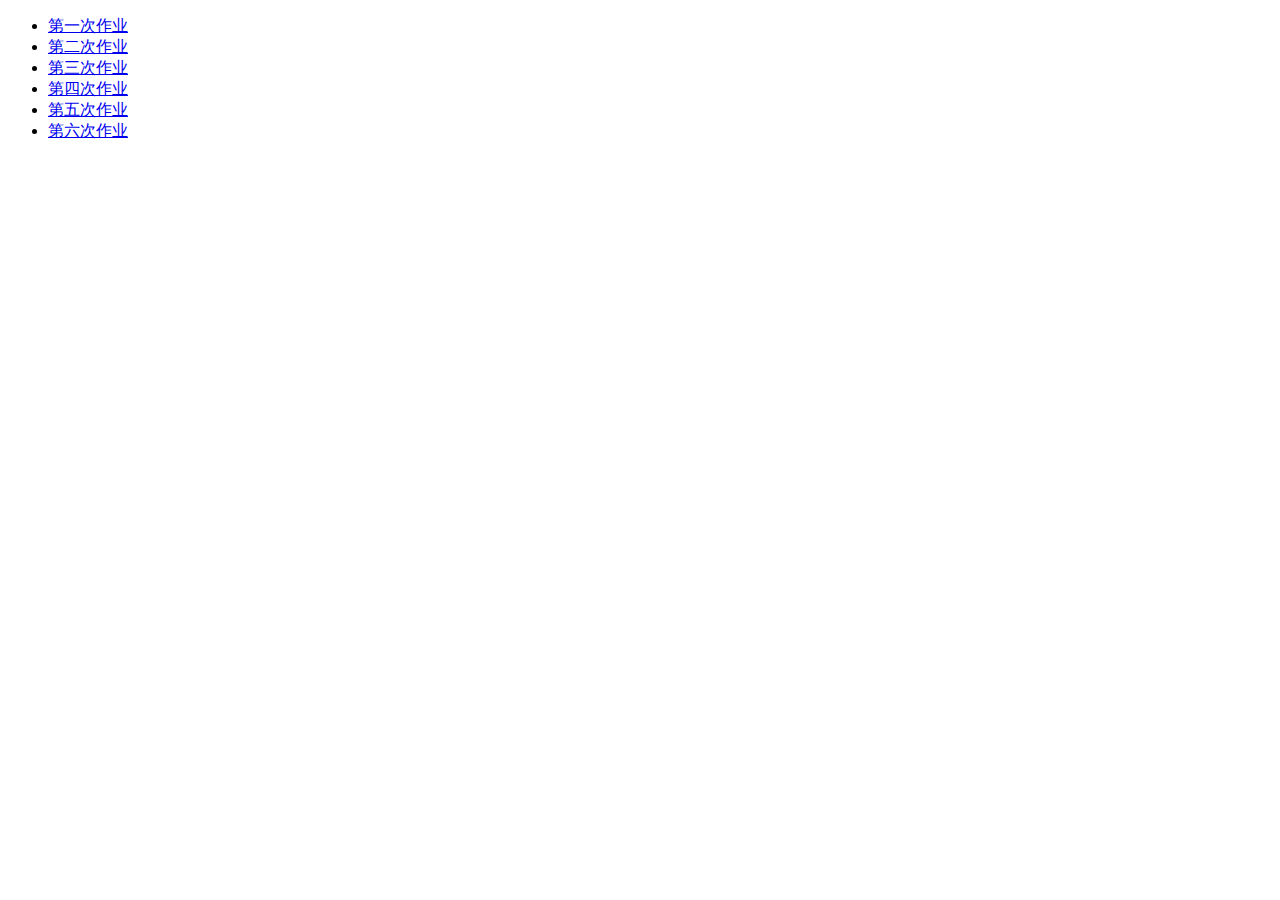
<file: index.html>
<!DOCTYPE html>
<html lang="en">
<head>
<meta charset="utf-8" />
<title>work</title>
</head>
<body>
<ul>
  <li><a href="https://caixintong.github.io/cxt.html">第一次作业 </a></li>
  <li><a href="https://caixintong.github.io/cxt002.html">第二次作业</a></li>
  <li><a href="https://caixintong.github.io/cxt003.html">第三次作业</a></li>
  <li><a href="https://caixintong.github.io/explanation.html">第四次作业</a></li>
  <li><a href="https://caixintong.github.io/message.html">第五次作业</a></li>
  <li><a href="https://caixintong.github.io/cxt006.html">第六次作业</a></li>
</ul>
</body>
</html>
</file>
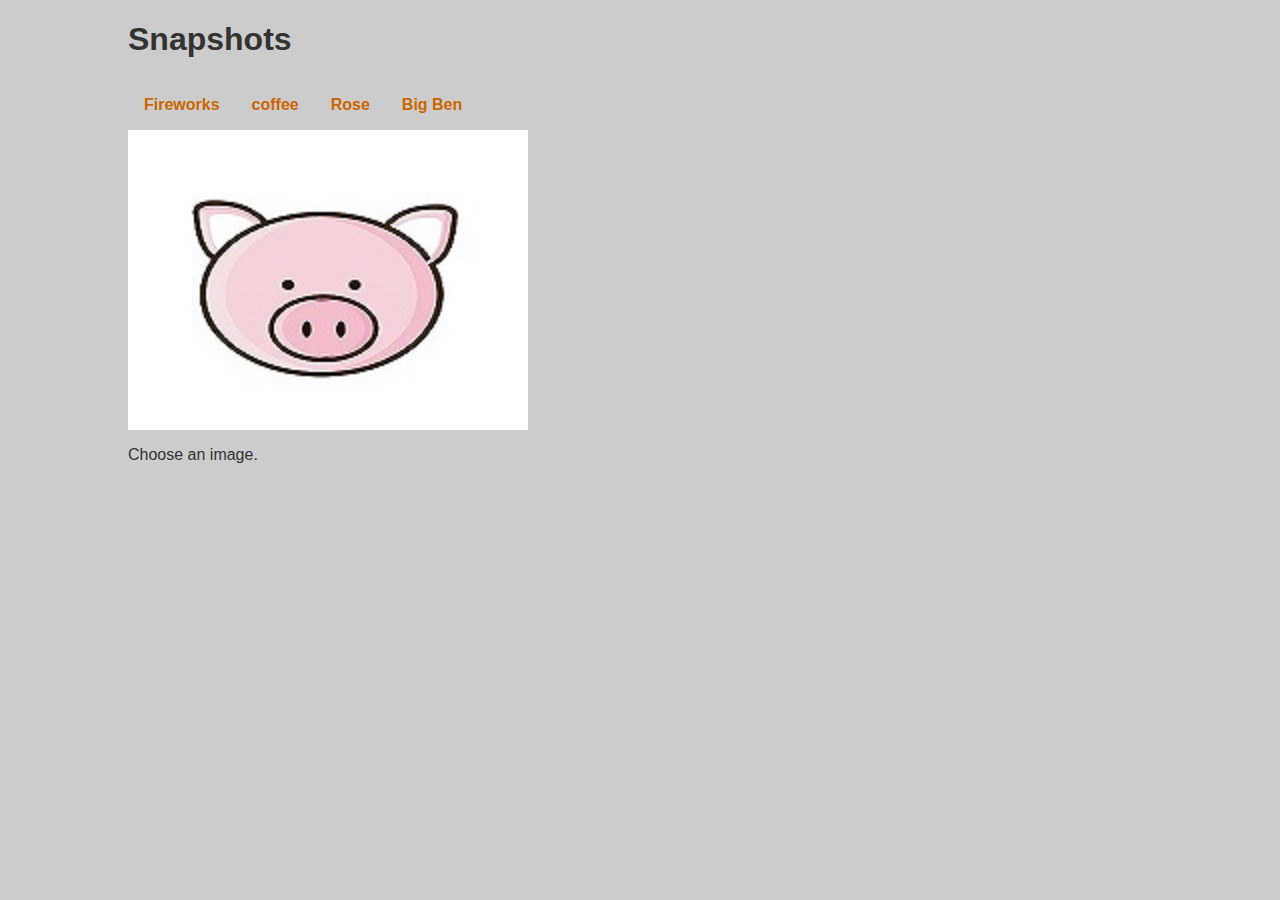
<file: cxt.html>
<!DOCTYPE html>
<html lang="en">
<head>
<meta charset="utf-8" />
<title>Image Gallery</title>
<link rel="stylesheet" href="css.css" media="screen" />
</head>
<body>
<h1>Snapshots</h1>
<ul>
<li>
<a href="fireworks.jpg" onclick="showPic(this);return false;" title="A fireworks display">Fireworks</a>
</li>
<li>
<a href="coffee.jpg" onclick="showPic(this);return false;" title="A cup of black coffee">coffee</a>
</li>
<li>
<a href="rose.jpg" onclick="showPic(this);return false;" title="A red,red rose">Rose</a>
</li>
<li>
<a href="bigben.jpg" onclick="showPic(this);return false;" title="The famous clock">Big Ben</a>
</li>
</ul>
<img id="placeholder" src="placeholder.jpg" alt="my image gallery" />
<p id="description">Choose an image.</p>
<script src="showPic.js"></script>
</body>
</html>
</file>
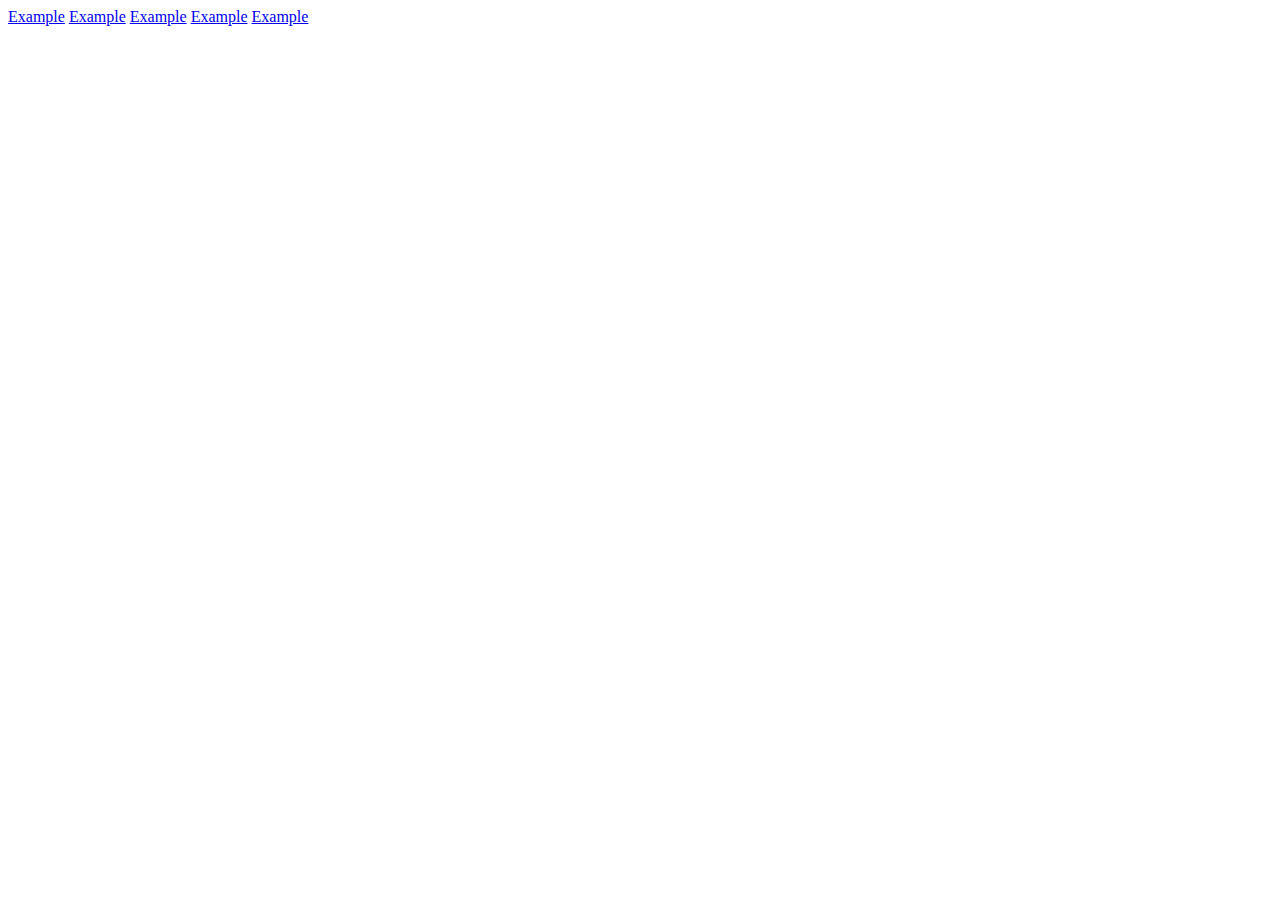
<file: cxt002.html>
<!DOCTYPE html>
<html lang="en">
<head>
<meta charset="utf-8" />
<title>a</title>
</head>
<body>
<a href="javascript:popUp('http://www.example.com/');">Example</a>
<a href="http://www.example.com/" onclick="popUp('http://www.example.com/');return false;">Example</a>
<a href="http://www.example.com/" onclick="popUp(this.getAttribute('href'));return false;">Example</a>
<a href="http://www.example.com/" class="popup">Example</a>
<a href="javascript:popUp('http://www.example.com/');">Example</a>
<script src="a.js"></script>
</body>
</html>
</file>
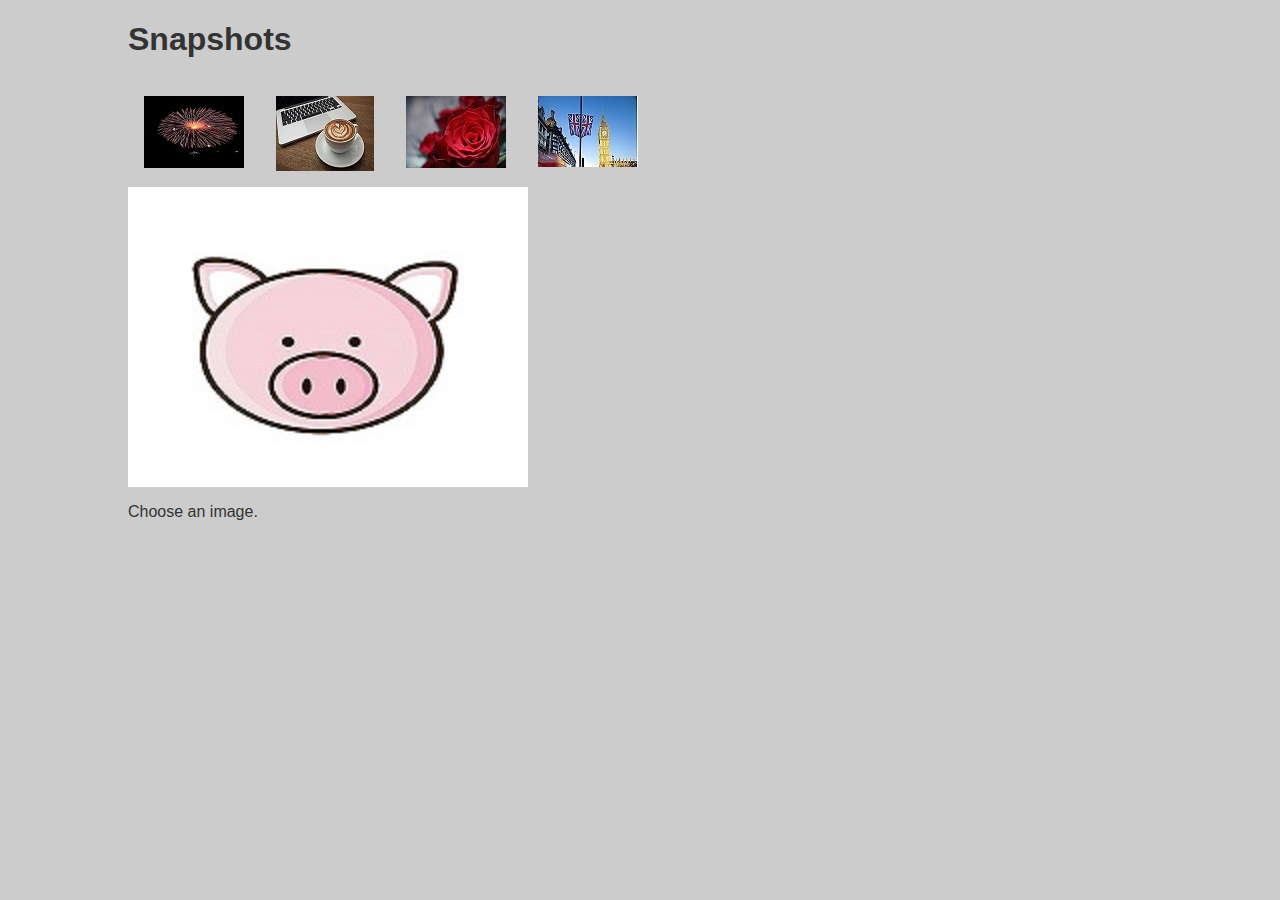
<file: cxt003.html>
<!DOCTYPE html>
<html lang="en">
<head>
<meta charset="utf-8" />
<title>cxt003</title>
<link rel="stylesheet" href="layout.css"type="text/css" media="screen" />
</head>
<body>
<h1>Snapshots</h1>
<ul id="imagegallery">
<li>
<a href="fireworks.jpg" title="A fireworks display"><img src="thumbnail_fireworks.jpg" alt="Fireworks" /></a>
</li>
<li>
<a href="coffee.jpg" title="A cup of black coffee"><img src="thumbnail_coffee.jpg" alt="Coffee" /></a>
</li>
<li>
<a href="rose.jpg" title="A red,red rose"><img src="thumbnail_rose.jpg" alt="Rose" /></a>
</li>
<li>
<a href="bigben.jpg" title="The famous clock"><img src="thumbnail_bigben.jpg" alt="Big Ben" /></a>
</li>
</ul>
<img id="placeholder" src="placeholder.jpg" alt="my image gallery" />
<p id="description">Choose an image.</p>
<script src="js003.js"></script>
</body>
</html>
</file>
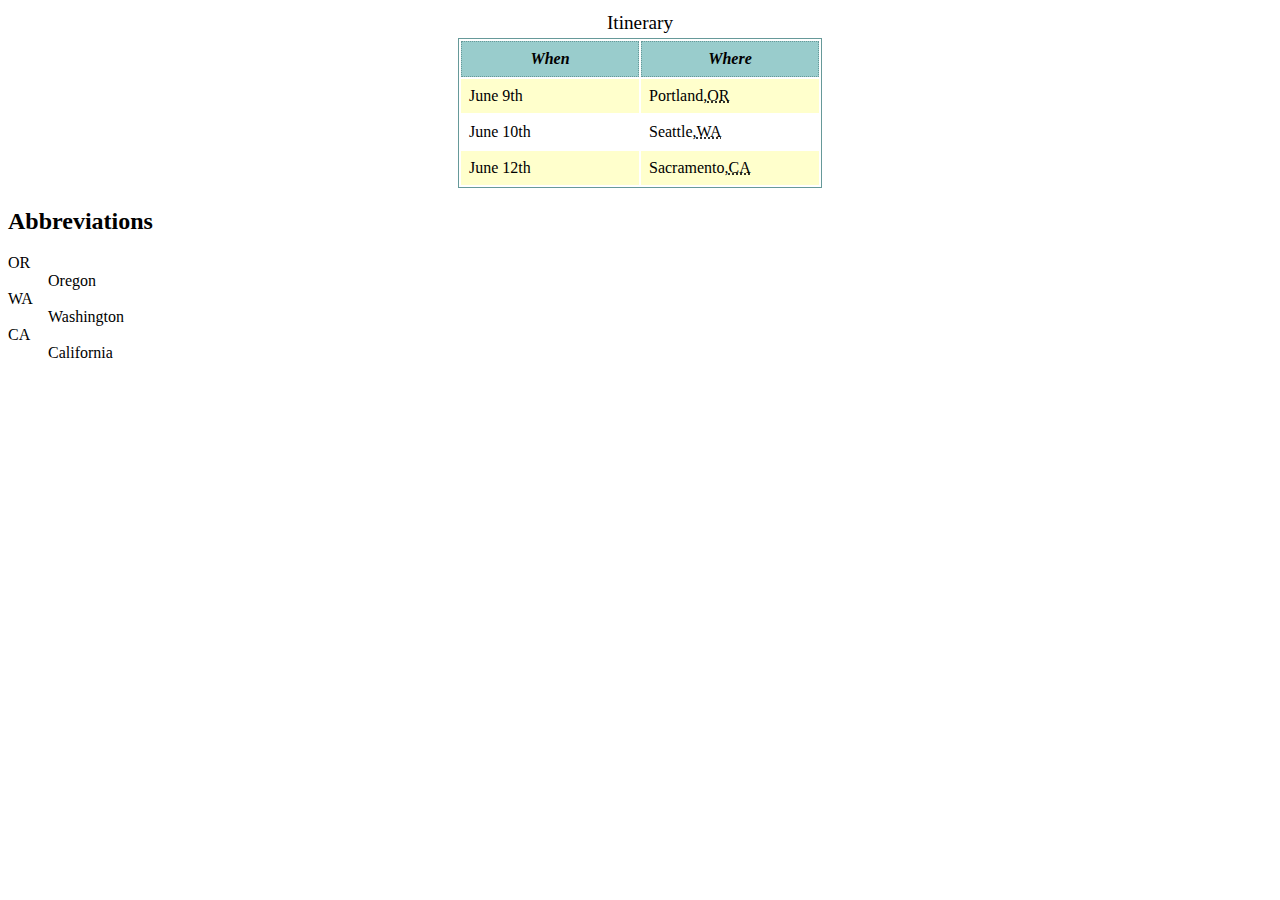
<file: cxt006.html>
<!DOCTYPE html>
<html>
<head>
    <title>Cities</title>
    <meta charset="utf-8">
    <link rel="stylesheet" type="text/css" href="css006.css" />
</head>
<body>
    <table>
        <caption>Itinerary</caption>
        <thead>
        <tr>
            <th>When</th>
            <th>Where</th>
        </tr>
        </thead>
        <tbody>
        <tr>
            <td>June 9th</td>
            <td>Portland,<abbr title="Oregon">OR</abbr></td>
        </tr>
        <tr>
            <td>June 10th</td>
            <td>Seattle,<abbr title="Washington">WA</abbr></td>
        </tr>
        <tr>
            <td>June 12th</td>
            <td>Sacramento,<abbr title="California">CA</abbr></td>
        </tr>
        </tbody>
    </table>
    <script src="addLoadEvent.js"></script>
    <script src="js006.js"></script>
</body>
</html>
</file>
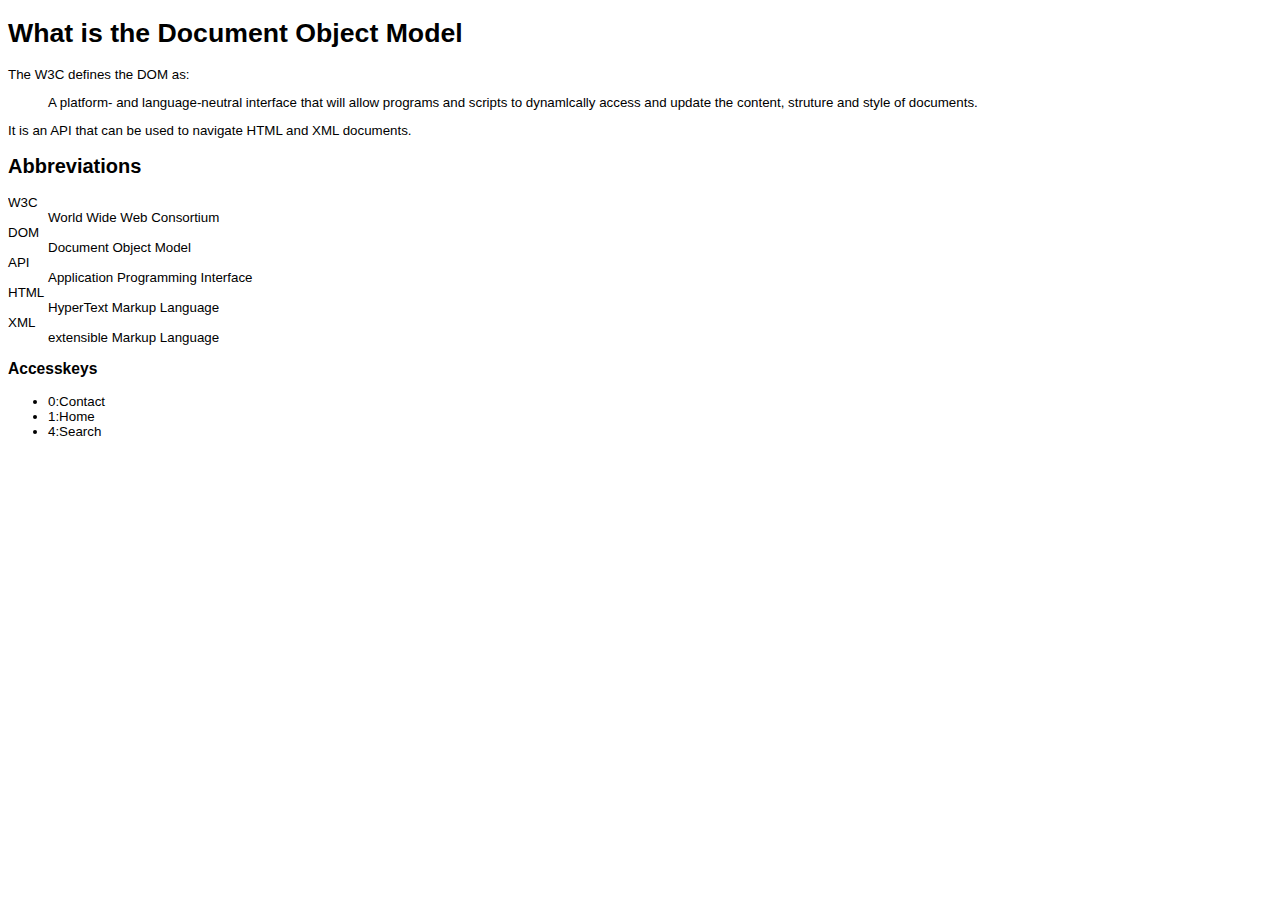
<file: explanation.html>
<!DOCTYPE html>
<html lang="en">
<head>
<meta charset="utf-8" />
<title>Explaining the Document Object Model</title>
<link rel="stylesheet" media="screen" href="typography.css" />
</head>
<body>
<h1>What is the Document Object Model</h1>
<p>
The <abbr title="World Wide Web Consortium">W3C</abbr> defines the <abbr title="Document Object Model">DOM</abbr> as:
</p>
<blockquote cite="http://www.w3.org/DOW/">
<p>
A platform- and language-neutral interface that will allow programs and scripts to dynamlcally access and update the content,
struture and style of documents.
</p>
</blockquote>
<p>
It is an <abbr title="Application Programming Interface">API</abbr> that can be used to navigate <abbr title="HyperText Markup Language">HTML</abbr> and <abbr title="extensible Markup Language">XML</abbr> documents.
</p>
<ul id="navigation" style="display:none">
<li><a href="index.html" accesskey="1">Home</a></li>
<li><a href="search.html" accesskey="4">Search</a></li>
<li><a href="contact.html" accesskey="0">Contact</a></li>
</ul>
<script src="addLoadEvent.js"></script>
<script src="displayAbbreviations.js"></script>
<script src="displayAccessKeys.js"></script>
<script src="displayCitations.js"></script>
</body>
</html>
</file>
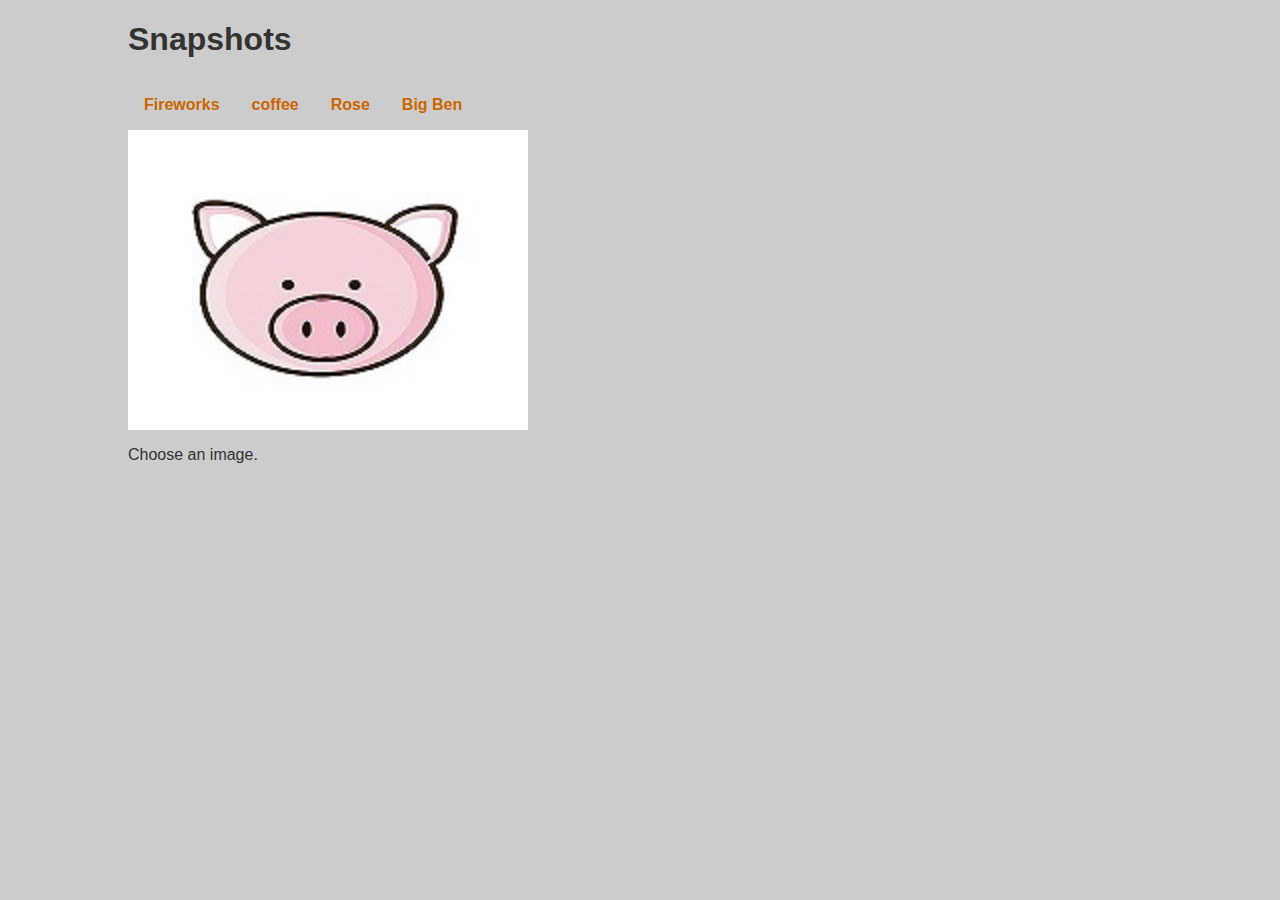
<file: gallery.html>
<!DOCTYPE html>
<html lang="en">
<head>
<meta charset="utf-8" />
<title>Image Gallery</title>
<link rel="stylesheet" href="css.css" media="screen" />
</head>
<body>
<h1>Snapshots</h1>
<ul>
<li>
<a href="fireworks.jpg" onclick="showPic(this);return false;" title="A fireworks display">Fireworks</a>
</li>
<li>
<a href="coffee.jpg" onclick="showPic(this);return false;" title="A cup of black coffee">coffee</a>
</li>
<li>
<a href="rose.jpg" onclick="showPic(this);return false;" title="A red,red rose">Rose</a>
</li>
<li>
<a href="bigben.jpg" onclick="showPic(this);return false;" title="The famous clock">Big Ben</a>
</li>
</ul>
<img id="placeholder" src="placeholder.jpg" alt="my image gallery" />
<p id="description">Choose an image.</p>
<script src="showPic.js"></script>
</body>
</html>
</file>
<file: css.css>
@charset "utf-8";
/* CSS Document */

body{
	font-family:"Helvetica","Arial",serif;
	color:#333;
	background-color:#ccc;
	margin:1em 10%;
	}
h1{
	color:#333;
	background-color:transparent;
	}
a{
	color:#c60;
	background-color:transparent;
	font-weight:bold;
	text-decoration:none;
	}
ul{
	padding:0;
	}
li{
	float:left;
	padding:1em;
	list-style:none;
	}
img{
	display:block;
	clear:both;
	}
</file>
<file: layout.css>
body{
	font-family:"Helvetica","Arial",serif;
	color:#333;
	background-color:#ccc;
	margin:1em 10%;
	}
h1{
	color:#333;
	background-color:transparent;
	}
a{
	color:#c60;
	background-color:transparent;
	font-weight:bold;
	text-decoration:none;
	}
ul{
	padding:0;
	}
li{
	float:left;
	padding:1em;
	list-style:none;
	}
img{
	display:block;
	clear:both;
	}
#imagegallery{
	list-style:none;
}
#imagegallery li{
	display:inline;
}
#imagegallery li a img{
	border:0;
}
</file>
<file: css006.css>
body {
font -family:"Helvetica","Arial",sans-serif;
background-color: #fff;
color:#000;
}
table{
margin: auto;
border: 1px solid #699;
}
caption{
margin: auto;
padding: .2em;
font-size: 1.2em;
font -weight: bold;
}
th {
font -weight: normal;
font-style: italic;
text -align: left;
border: 1px dotted #699;
background-color: #9cc;
color:#000;
}
th,td{
width:10em;
padding: .5em;
}
a:hover{
	color:#c60;
}
tr:hover{
	font-weight:bold;
}
</file>
<file: typography.css>
body{
	font-family:"Helvetica","Arical",sans-serif;
	font-size:10pt;
}
	abbr{
		text-decoration:none;
		border:0;
		font-style:normal;
}
</file>
